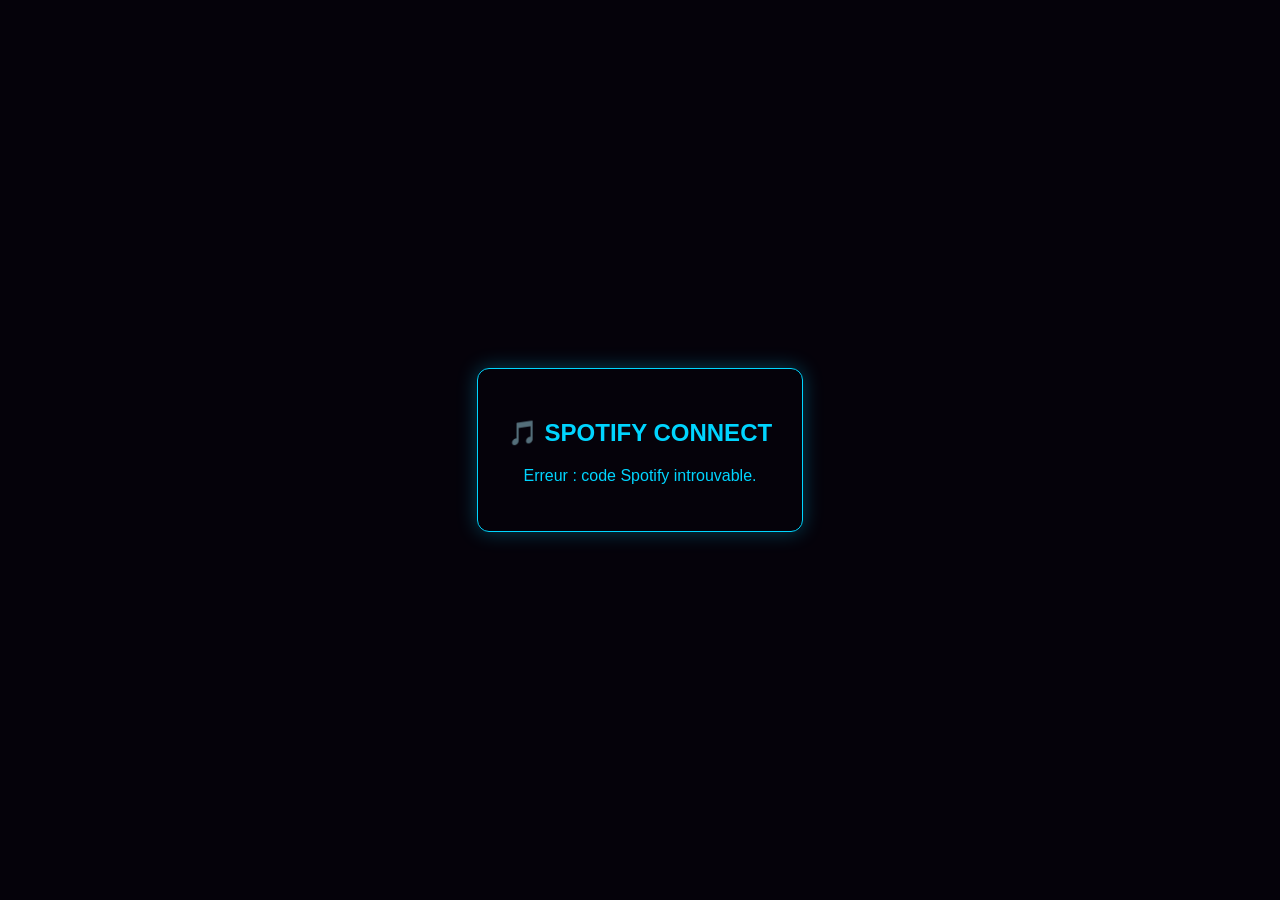
<file: callback.html>
<!DOCTYPE html>
<html lang="fr">
<head>
<meta charset="UTF-8">
<meta name="viewport" content="width=device-width, initial-scale=1.0">
<title>Spotify Callback</title>

<style>
body {
  background: #05020a;
  color: #00d5ff;
  font-family: Arial, sans-serif;
  display: flex;
  align-items: center;
  justify-content: center;
  height: 100vh;
  margin: 0;
  text-align: center;
}

.box {
  border: 1px solid #00d5ff;
  padding: 30px;
  border-radius: 12px;
  box-shadow: 0 0 20px rgba(0, 213, 255, .3);
}
</style>
</head>
<body>

<div class="box">
  <h2>🎵 SPOTIFY CONNECT</h2>
  <p id="status">Connexion en cours...</p>
</div>

<script>
const CLIENT_ID = "dd95f1b1bfb243fd9ce7befe84b22385";
const REDIRECT_URI = "https://seeker-techstar.github.io/radar-system/callback.html";

async function exchangeCodeForToken() {
  const status = document.getElementById("status");

  try {
    const params = new URLSearchParams(window.location.search);
    const code = params.get("code");
    const verifier = localStorage.getItem("spotify_code_verifier");

    if (!code) {
      status.innerText = "Erreur : code Spotify introuvable.";
      return;
    }

    if (!verifier) {
      status.innerText = "Erreur : code verifier introuvable.";
      return;
    }

    const response = await fetch(
      "https://accounts.spotify.com/api/token",
      {
        method: "POST",
        headers: {
          "Content-Type": "application/x-www-form-urlencoded"
        },
        body: new URLSearchParams({
          client_id: CLIENT_ID,
          grant_type: "authorization_code",
          code: code,
          redirect_uri: REDIRECT_URI,
          code_verifier: verifier
        })
      }
    );

    const data = await response.json();
    console.log("Spotify Token Response:", data);

    if (data.access_token) {
      localStorage.setItem("spotify_token", data.access_token);

      if (data.refresh_token) {
        localStorage.setItem("spotify_refresh_token", data.refresh_token);
      }

      status.innerText = "Connexion reussie. Retour au radar...";

      setTimeout(() => {
        window.location.href = "./";
      }, 1000);
    } else {
      console.error(data);
      status.innerText =
        "Erreur Spotify : " +
        (data.error_description || data.error || "inconnue");
    }
  } catch (err) {
    console.error(err);
    status.innerText = "Erreur : " + err.message;
  }
}

exchangeCodeForToken();
</script>

</body>
</html>
</file>
